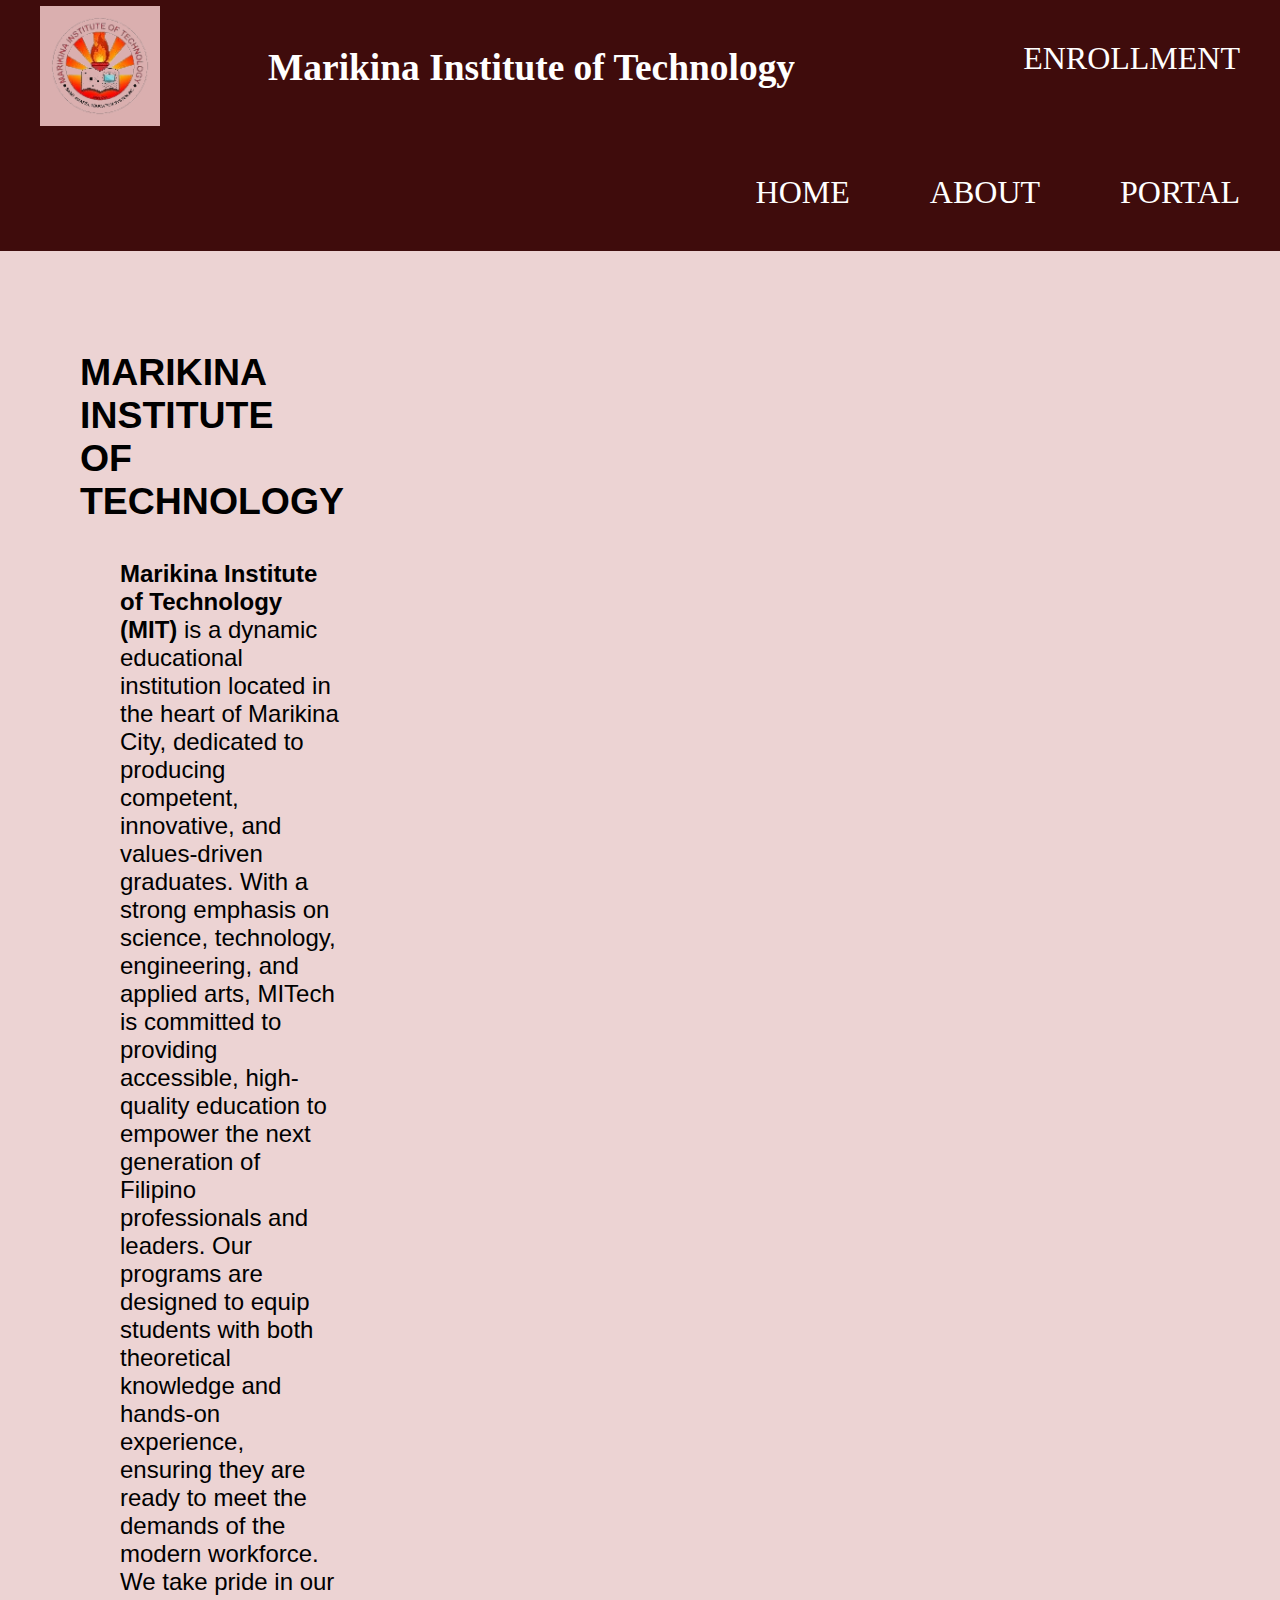
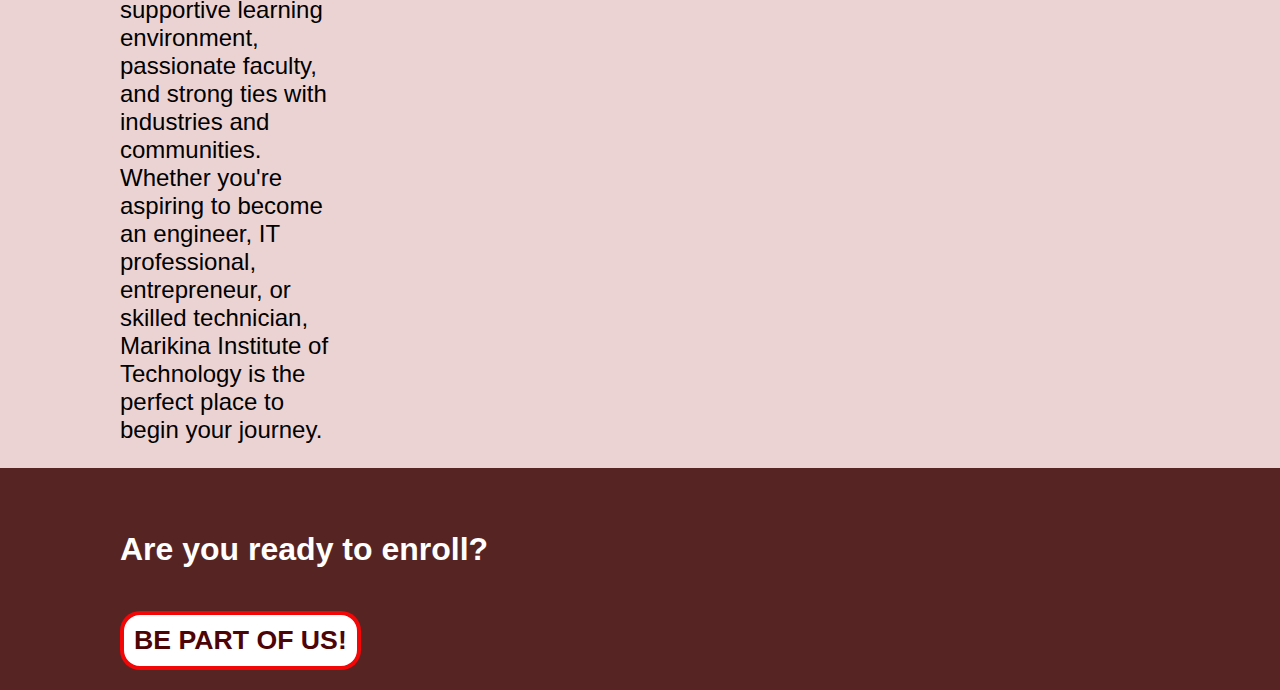
<file: index.html>
<!DOCTYPE html>
<html lang="en">
<head>
    <meta charset="UTF-8">
    <meta name="viewport" content="width=device-width, initial-scale=1.0">
    <meta http-equiv="X-UA-Compatible" content="IE=edge">
    <link rel="stylesheet" href="style.css">
    <title>idk</title>
</head>
<body>

    
    <nav class="navbar">
        <ul>
            <img src="img/mit-removebg-preview.png" alt="MIT LOGO">
            <h3>Marikina Institute of Technology</h3>
            <li><a href="">ENROLLMENT</a></li>
            <li><a href="">PORTAL</a></li>
            <li><a href="">ABOUT</a></li>
            <li><a href="">HOME</a></li>
        </ul>
    </nav>

    <main>

        <div class="description">
            <h3>MARIKINA INSTITUTE OF TECHNOLOGY</h3>
            <p>
                <strong>Marikina Institute of Technology (MIT)</strong> is a dynamic educational institution located in the heart of Marikina City, dedicated to producing competent, innovative, and values-driven graduates. With a strong emphasis on science, technology, engineering, and applied arts, MITech is committed to providing accessible, high-quality education to empower the next generation of Filipino professionals and leaders.

                Our programs are designed to equip students with both theoretical knowledge and hands-on experience, ensuring they are ready to meet the demands of the modern workforce. We take pride in our supportive learning environment, passionate faculty, and strong ties with industries and communities.

                Whether you're aspiring to become an engineer, IT professional, entrepreneur, or skilled technician, Marikina Institute of Technology is the perfect place to begin your journey.</p>
        
        
                
            </div>
            
            
        </main>


        <footer>
        <div class="enrollment">
            <h4 id="enroll-desc">Are you ready to enroll?</h4>
            <button>BE PART OF US!</button>
        </div>
        
        </footer>

</body>
</html>
</file>
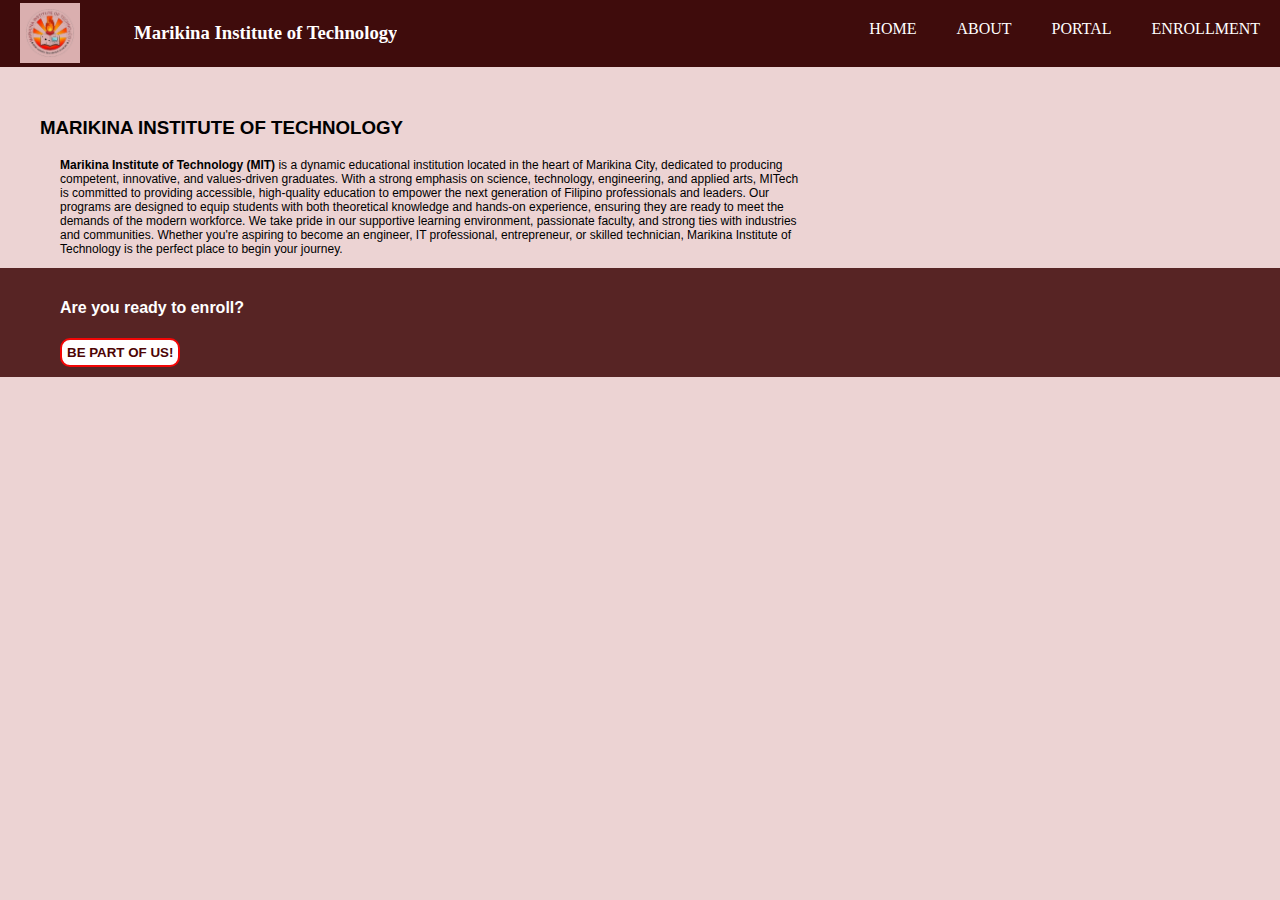
<file: navbar.html>
<!DOCTYPE html>
<html lang="en">
<head>
    <meta charset="UTF-8">
    <meta name="viewport" content="width=device-width, initial-scale=1.0">
    <meta http-equiv="X-UA-Compatible" content="IE=edge">
    <link rel="stylesheet" href="navbarcss.css">
    <title>idk</title>
</head>
<body>

    
    <nav class="navbar">
        <ul>
            <img src="img/mit-removebg-preview.png" alt="MIT LOGO">
            <h3>Marikina Institute of Technology</h3>
            <li><a href="">ENROLLMENT</a></li>
            <li><a href="">PORTAL</a></li>
            <li><a href="">ABOUT</a></li>
            <li><a href="">HOME</a></li>
        </ul>
    </nav>

    <main>

        <div class="description">
            <h3>MARIKINA INSTITUTE OF TECHNOLOGY</h3>
            <p>
                <strong>Marikina Institute of Technology (MIT)</strong> is a dynamic educational institution located in the heart of Marikina City, dedicated to producing competent, innovative, and values-driven graduates. With a strong emphasis on science, technology, engineering, and applied arts, MITech is committed to providing accessible, high-quality education to empower the next generation of Filipino professionals and leaders.

                Our programs are designed to equip students with both theoretical knowledge and hands-on experience, ensuring they are ready to meet the demands of the modern workforce. We take pride in our supportive learning environment, passionate faculty, and strong ties with industries and communities.

                Whether you're aspiring to become an engineer, IT professional, entrepreneur, or skilled technician, Marikina Institute of Technology is the perfect place to begin your journey.</p>
        
        
                
            </div>
            
            
        </main>


        <footer>
        <div class="enrollment">
            <h4 id="enroll-desc">Are you ready to enroll?</h4>
            <button>BE PART OF US!</button>
        </div>
        
        </footer>

</body>
</html>
</file>
<file: style.css>
body {
    margin: 0px;
    background-color: rgb(236, 211, 211);
    zoom: 200%;
}


.navbar h3 {
    display: inline-block;
    margin-left: 50px;
    padding: 0px;
    color: white;
    overflow: hidden;
    
}

.navbar ul {
    list-style-type: none;
    background-color: rgb(63, 12, 12);
    padding: 0px;
    margin: 0px;
    overflow: hidden;
}

.navbar a{
    color: white;
    text-decoration: none;
    padding: 15px;
    display: block;
    text-align: center;
}

.navbar a:hover {
    background-color: red;
}
.navbar li{
    float: right;
    padding: 5px;
}
.navbar img {
    display: inline-block;
    padding: 5px;
    margin-top: 3px;
    margin-left: 20px;
    background: rgb(218, 175, 175);
    height: 50px;
    width: 50px;
    
}

main {
}

.description {
    margin-top: 50px;
    
}

.description h3 {
    font-family: 'Segoe UI', Tahoma, Geneva, Verdana, sans-serif;
    margin-left: 40px;
    margin-right: 500px;
}

.description p{
    font-family: 'Segoe UI', Tahoma, Geneva, Verdana, sans-serif;
    font-size: 12px;
    margin-left: 60px;
    margin-right: 470px;
}

.enrollment {
    margin-left: 0px;
    margin-bottom: 0px;
    padding: 10px;
    background-color: rgb(87, 36, 36);
    color: white;
    font-family: 'Segoe UI', Tahoma, Geneva, Verdana, sans-serif;
}

.enrollment button {
    font-family: 'Segoe UI', Tahoma, Geneva, Verdana, sans-serif;
    font-weight: bold;
    padding: 5px;
    margin-left: 50px;
    background-color: rgb(255, 255, 255);
    border-radius: 10px;
    border-color: rgba(243, 2, 2, 0.986);
    border-style: solid;
    color: rgb(77, 4, 4);
}

.enrollment h4 {
    margin-left: 50px;

}
</file>
<file: navbarcss.css>
body {
    margin: 0px;
    background-color: rgb(236, 211, 211);
}


.navbar h3 {
    display: inline-block;
    margin-left: 50px;
    padding: 0px;
    color: white;
    overflow: hidden;
    
}

.navbar ul {
    list-style-type: none;
    background-color: rgb(63, 12, 12);
    padding: 0px;
    margin: 0px;
    overflow: hidden;
}

.navbar a{
    color: white;
    text-decoration: none;
    padding: 15px;
    display: block;
    text-align: center;
}

.navbar a:hover {
    background-color: red;
}
.navbar li{
    float: right;
    padding: 5px;
}
.navbar img {
    display: inline-block;
    padding: 5px;
    margin-top: 3px;
    margin-left: 20px;
    background: rgb(218, 175, 175);
    height: 50px;
    width: 50px;
    
}

main {
}

.description {
    margin-top: 50px;
    
}

.description h3 {
    font-family: 'Segoe UI', Tahoma, Geneva, Verdana, sans-serif;
    margin-left: 40px;
    margin-right: 500px;
}

.description p{
    font-family: 'Segoe UI', Tahoma, Geneva, Verdana, sans-serif;
    font-size: 12px;
    margin-left: 60px;
    margin-right: 470px;
}

.enrollment {
    margin-left: 0px;
    margin-bottom: 0px;
    padding: 10px;
    background-color: rgb(87, 36, 36);
    color: white;
    font-family: 'Segoe UI', Tahoma, Geneva, Verdana, sans-serif;
}

.enrollment button {
    font-family: 'Segoe UI', Tahoma, Geneva, Verdana, sans-serif;
    font-weight: bold;
    padding: 5px;
    margin-left: 50px;
    background-color: rgb(255, 255, 255);
    border-radius: 10px;
    border-color: rgba(243, 2, 2, 0.986);
    border-style: solid;
    color: rgb(77, 4, 4);
}

.enrollment h4 {
    margin-left: 50px;

}
</file>
